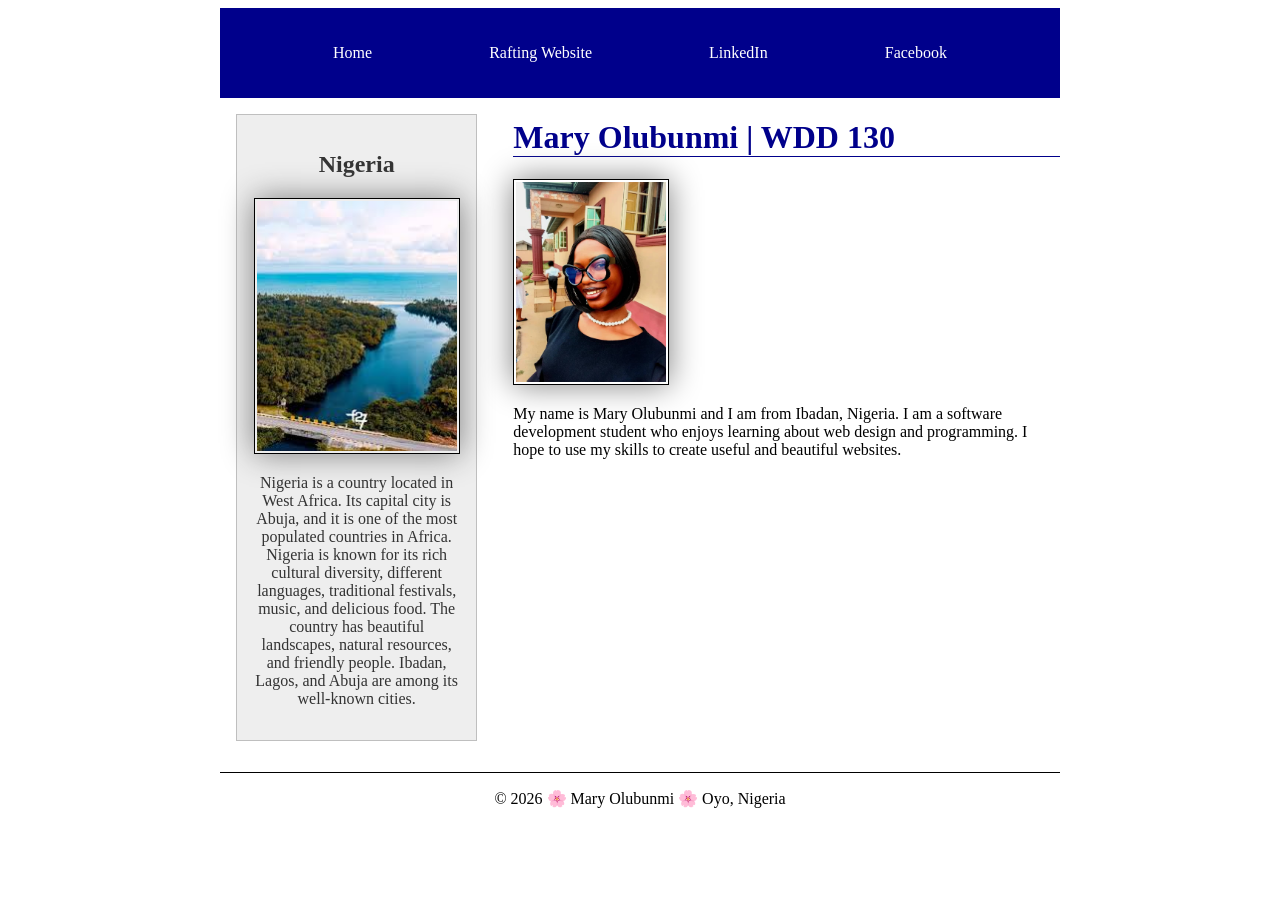
<file: index.html>
<!DOCTYPE html>
<html lang="en">

<head>
    <meta charset="UTF-8">
    <meta name="viewport" content="width=device-width, initial-scale=1.0">
    <title>Mary Olubunmi | WDD 130</title>
    <meta name="description" content="Mary Olubunmi's WDD 130 homepage. A software development student from Ibadan, Nigeria, learning web design and programming.">

    <meta name="author" content="Mary Olubunmi">
    <link rel="stylesheet" href="styles/styles.css">
</head>

<body>
    <header>
        <nav>
            <a href="#">Home</a>
            <a href="wwr/">Rafting Website</a>
            <a href="https://www.linkedin.com/">LinkedIn</a>
            <a href="https://www.facebook.com/">Facebook</a>
        </nav>


    </header>


    <div class="grid">
        <main>
            <h1>Mary Olubunmi | WDD 130</h1>
            <img src="images/profile.jpeg" alt="Mary Olubunmi" width="200">

            <p>
                My name is Mary Olubunmi and I am from Ibadan, Nigeria.
                I am a software development student who enjoys learning about web design and programming.
                I hope to use my skills to create useful and beautiful websites.
            </p>
        </main>

        <aside>
            <h2>Nigeria</h2>

            <img src="images/nigeria.jpg" alt="Beautiful landscape of Nigeria">

            <p>
                Nigeria is a country located in West Africa. Its capital city
                is Abuja, and it is one of the most populated countries in Africa.
                Nigeria is known for its rich cultural diversity, different
                languages, traditional festivals, music, and delicious food.
                The country has beautiful landscapes, natural resources, and
                friendly people. Ibadan, Lagos, and Abuja are among its
                well-known cities.
            </p>
        </aside>
    </div>
    <footer>
        <p>&copy; 2026 🌸 Mary Olubunmi 🌸 Oyo, Nigeria </p>
    </footer>

</body>

</html>
</file>
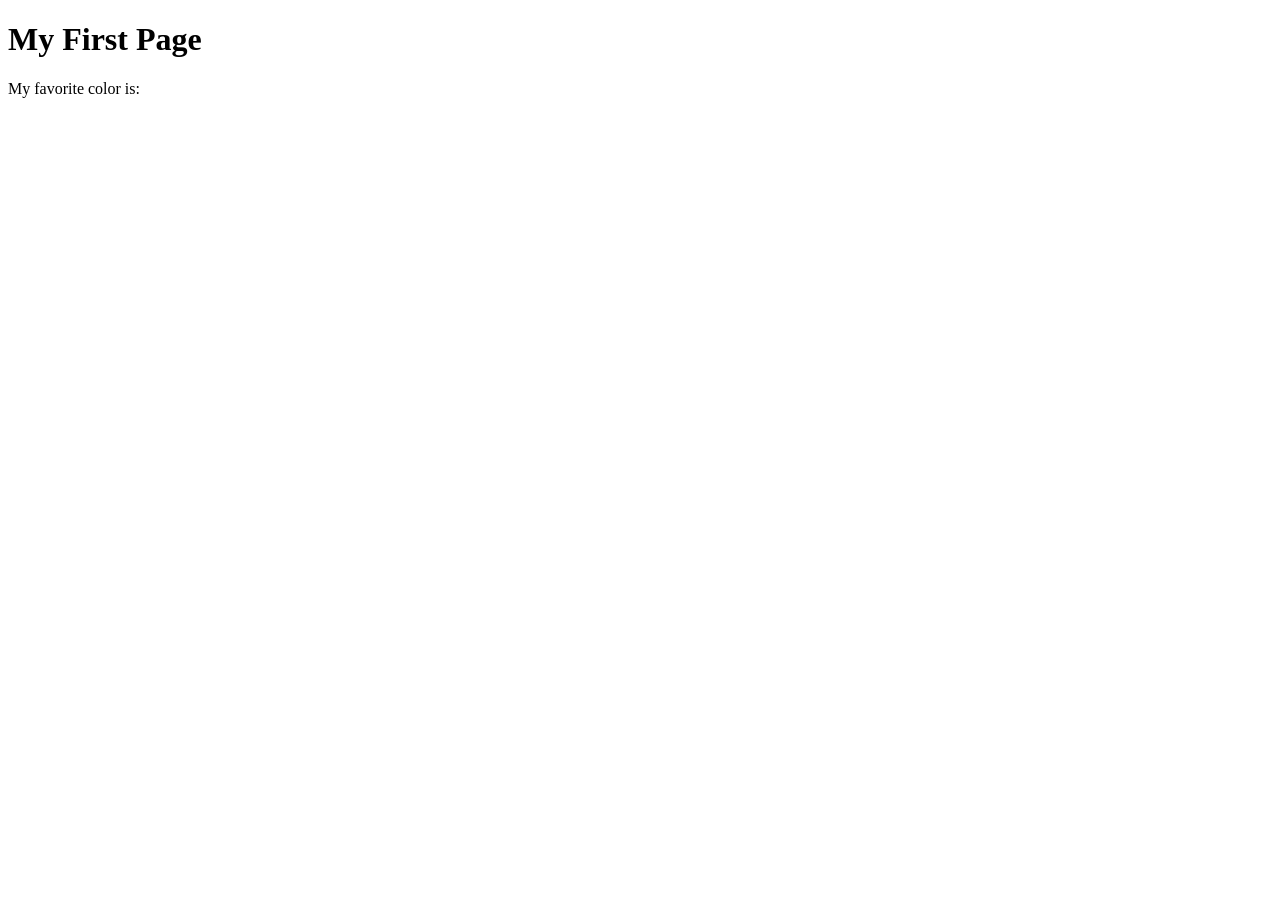
<file: week01/first-page.html>
<!DOCTYPE html>
<html lang="en">

<head>
    <meta charset="UTF-8">
    <meta name="viewport" content="width=device-width, initial-scale=1.0">
    <title>My First Page</title>
</head>

<body>
    <h1>My First Page</h1>
    <p>My favorite color is: </p>
</body>

</html>
</file>
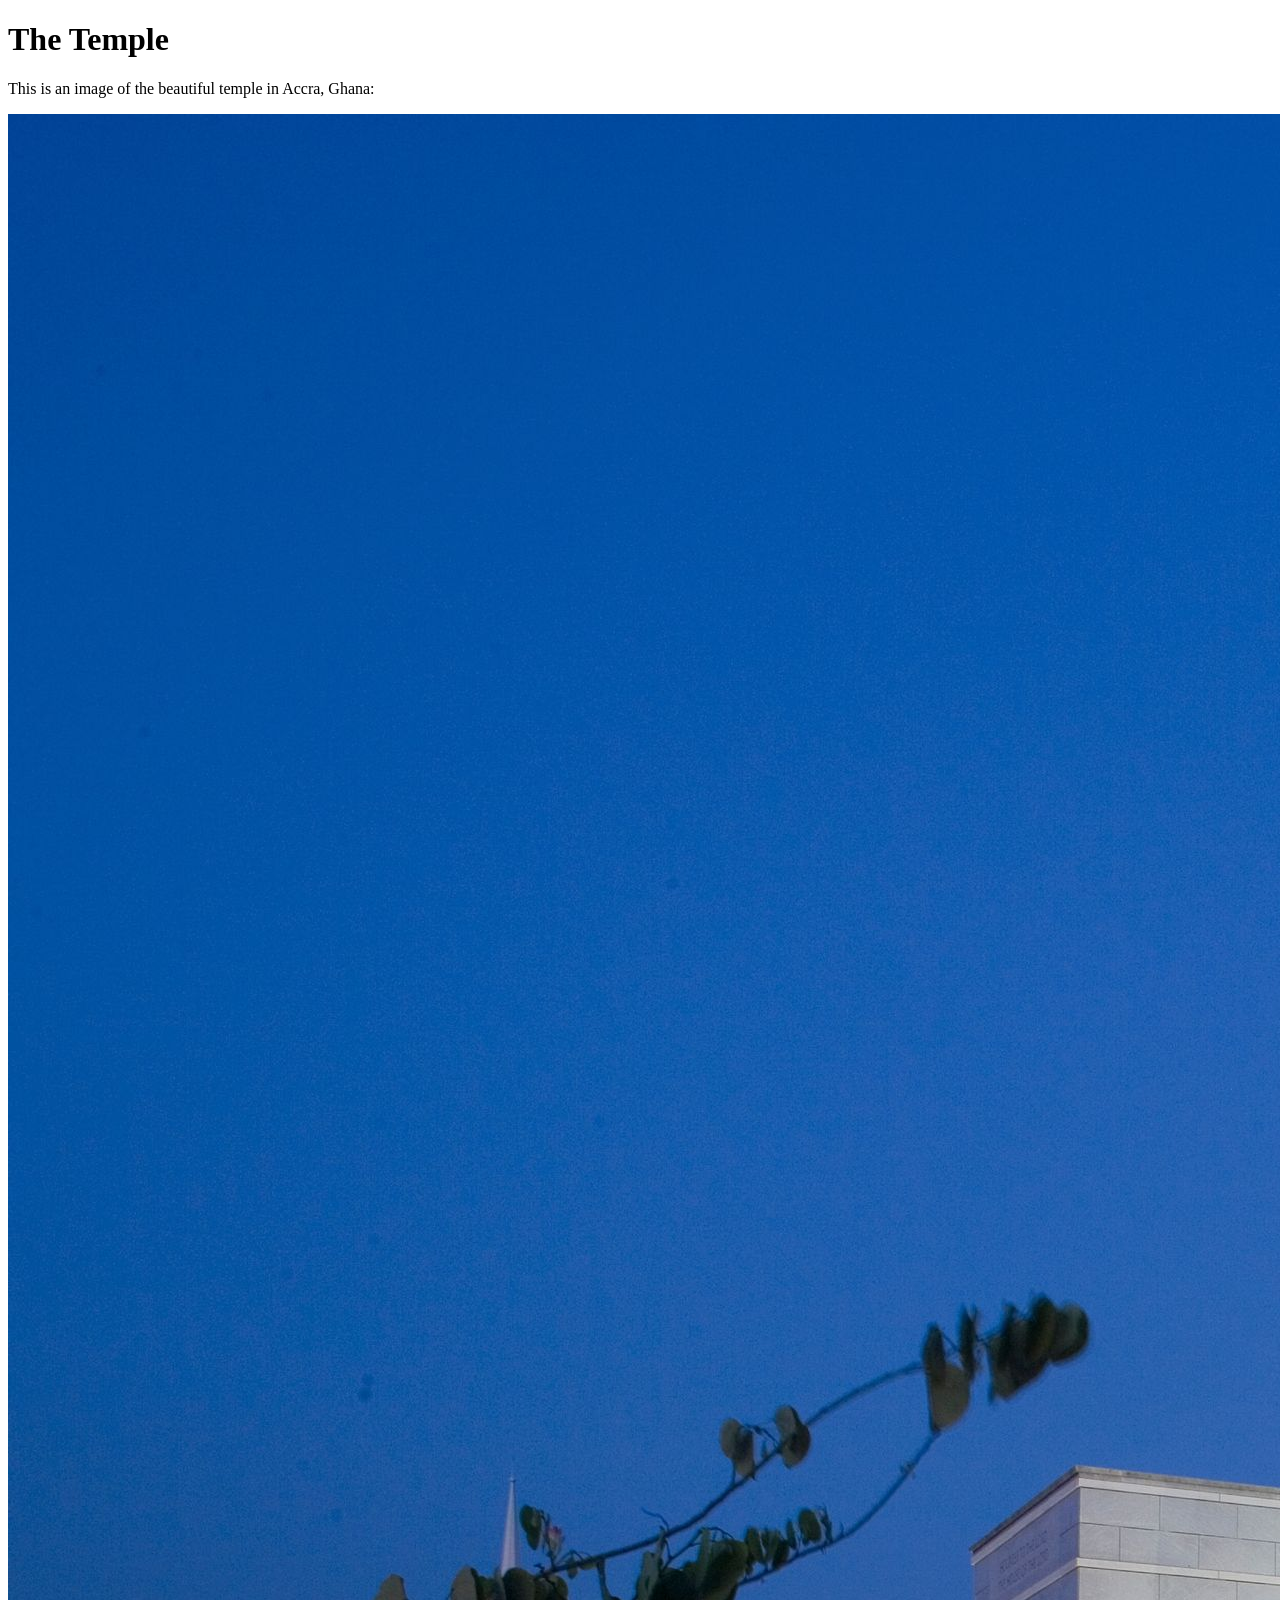
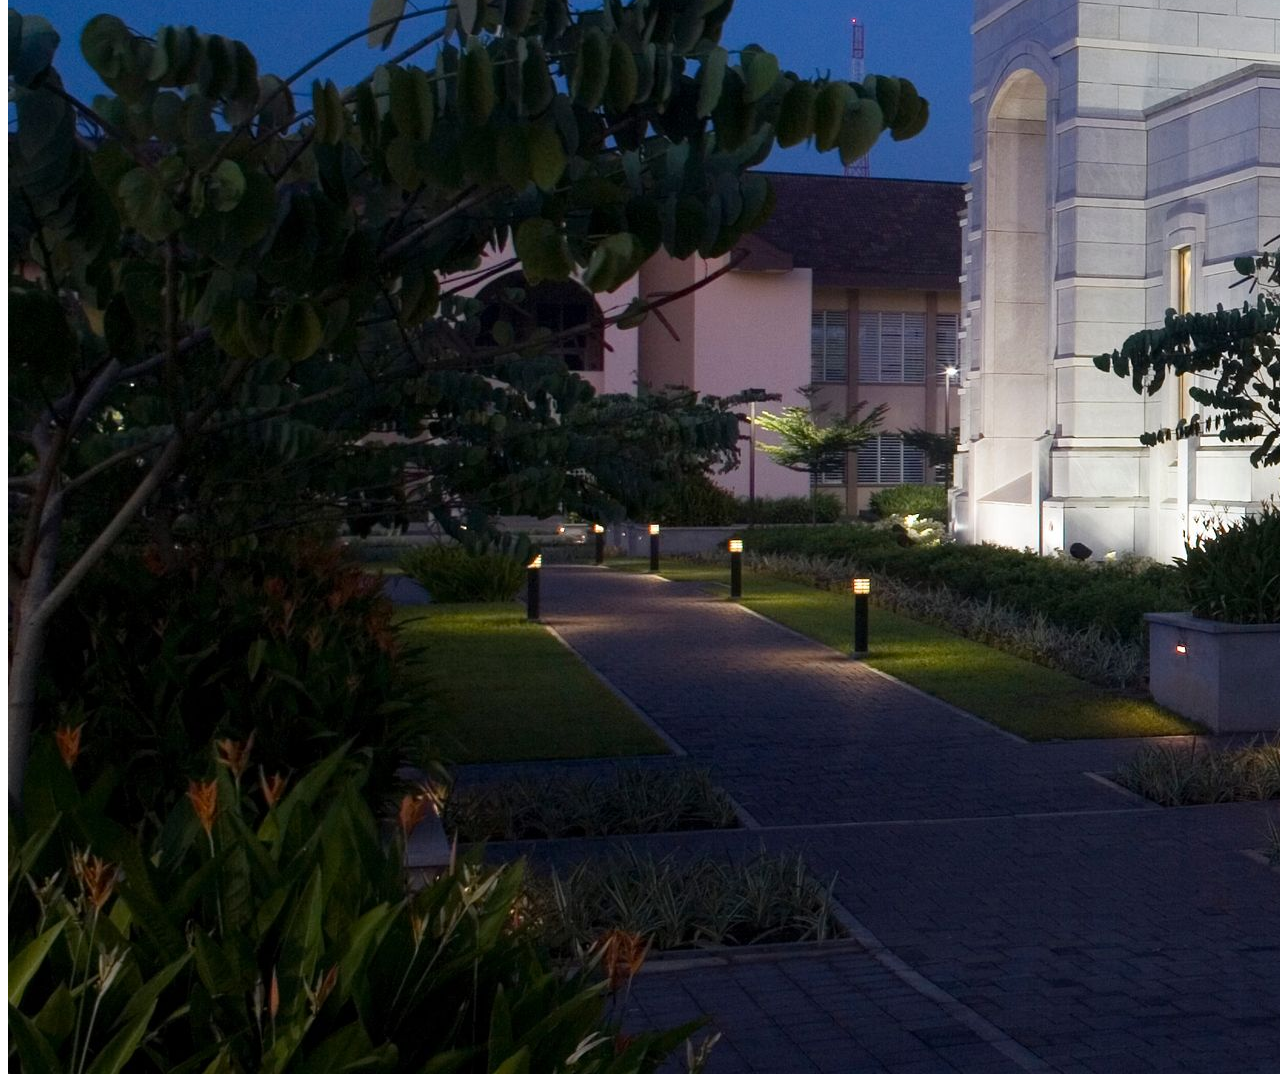
<file: week01/images.html>
<!DOCTYPE html>
<html lang="en">

<head>
    <meta charset="UTF-8">
    <meta name="viewport" content="width=device-width, initial-scale=1.0">
    <title>Temple Image</title>
</head>

<body>
    <h1>The Temple</h1>
    <p>This is an image of the beautiful temple in Accra, Ghana:</p>
    <img src="images/temple-large.jpeg" alt="The Accra Ghana Temple">

</body>

</html>
</file>
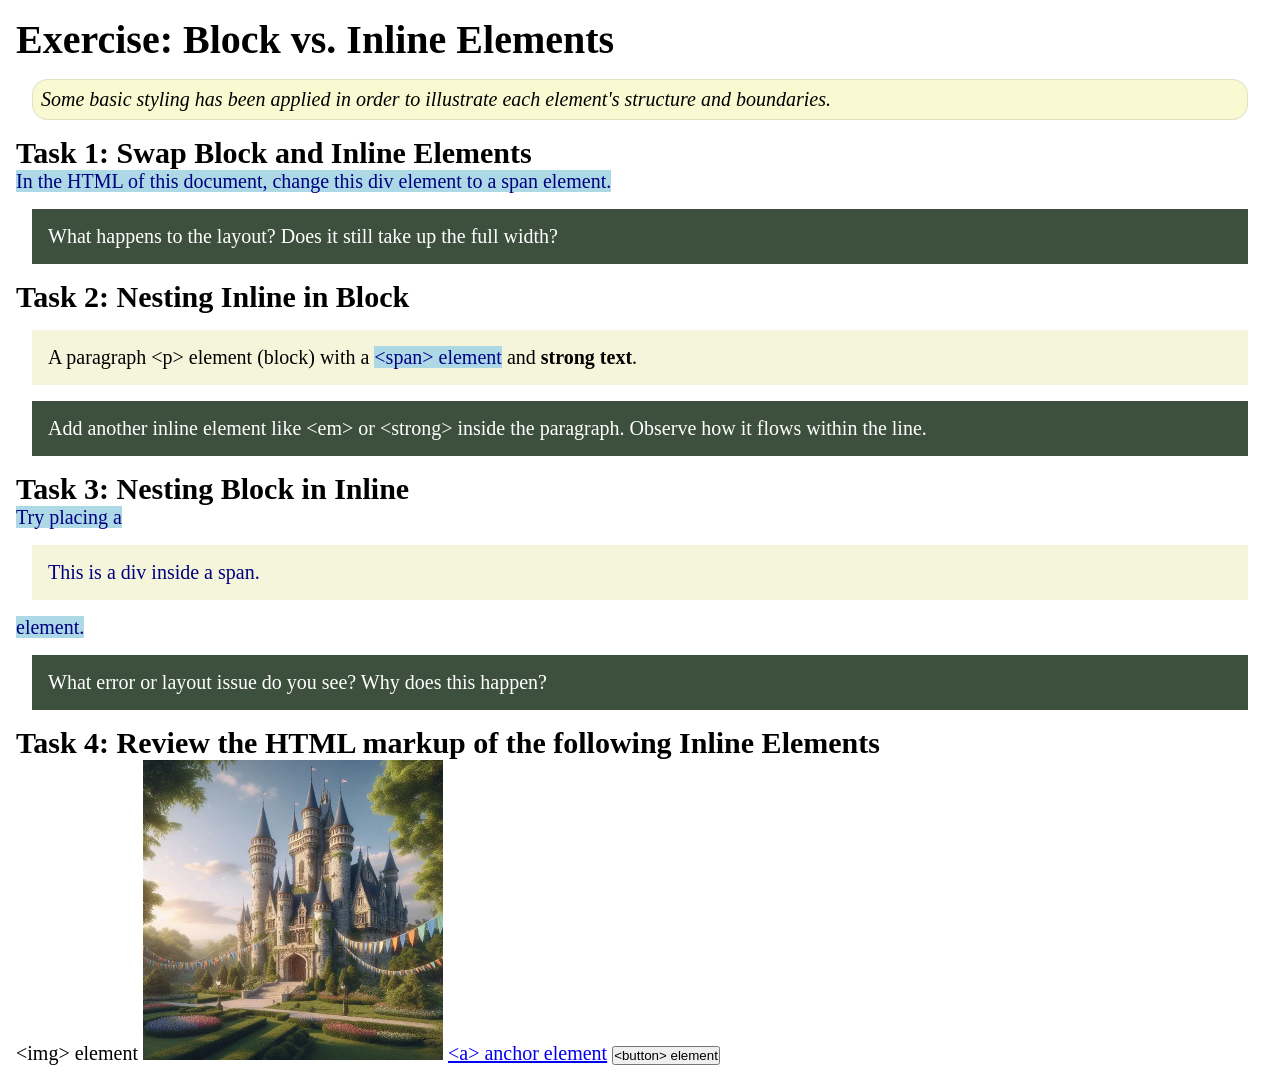
<file: week02/block-vs-inline.html>
<!DOCTYPE html>
<html lang="en">

<head>
    <meta charset="UTF-8">
    <meta name="viewport" content="width=device-width, initial-scale=1.0">
    <title>Exercise: Block vs. Inline Elements</title>
    <link rel="stylesheet" href="styles/block-vs-inline.css">
</head>

<body>
    <main>
        <h1>Exercise: Block vs. Inline Elements</h1>
        <p class="note">Some basic styling has been applied in order to illustrate each element's structure and boundaries.</p>

        <h2>Task 1: Swap Block and Inline Elements</h2>
        <span>In the HTML of this document, change this div element to a span element.</span>

        <p class="question">What happens to the layout? Does it still take up the full width?</p>

        <h2>Task 2: Nesting Inline in Block</h2>
        <p>A paragraph &lt;p&gt; element (block) with a <span>&lt;span&gt; element</span> and <strong>strong text</strong>.</p>
        <p class="question">Add another inline element like &lt;em&gt; or &lt;strong&gt; inside the paragraph. Observe how it flows within the line.</p>

        <h2>Task 3: Nesting Block in Inline</h2>
        <span>Try placing a <div>This is a div inside a span.</div> element.</span>
        <p class="question">What error or layout issue do you see? Why does this happen?</p>

        <h2>Task 4: Review the HTML markup of the following Inline Elements</h2>
        &lt;img&gt; element
        <img src="images/castle.webp" alt="placeholder image (images are inline)" width="300" height="300">
        <a href="https://churchofjesuschrist.org">&lt;a&gt; anchor element</a>
        <button type="button">&lt;button&gt; element</button>
    </main>
</body>

</html>
</file>
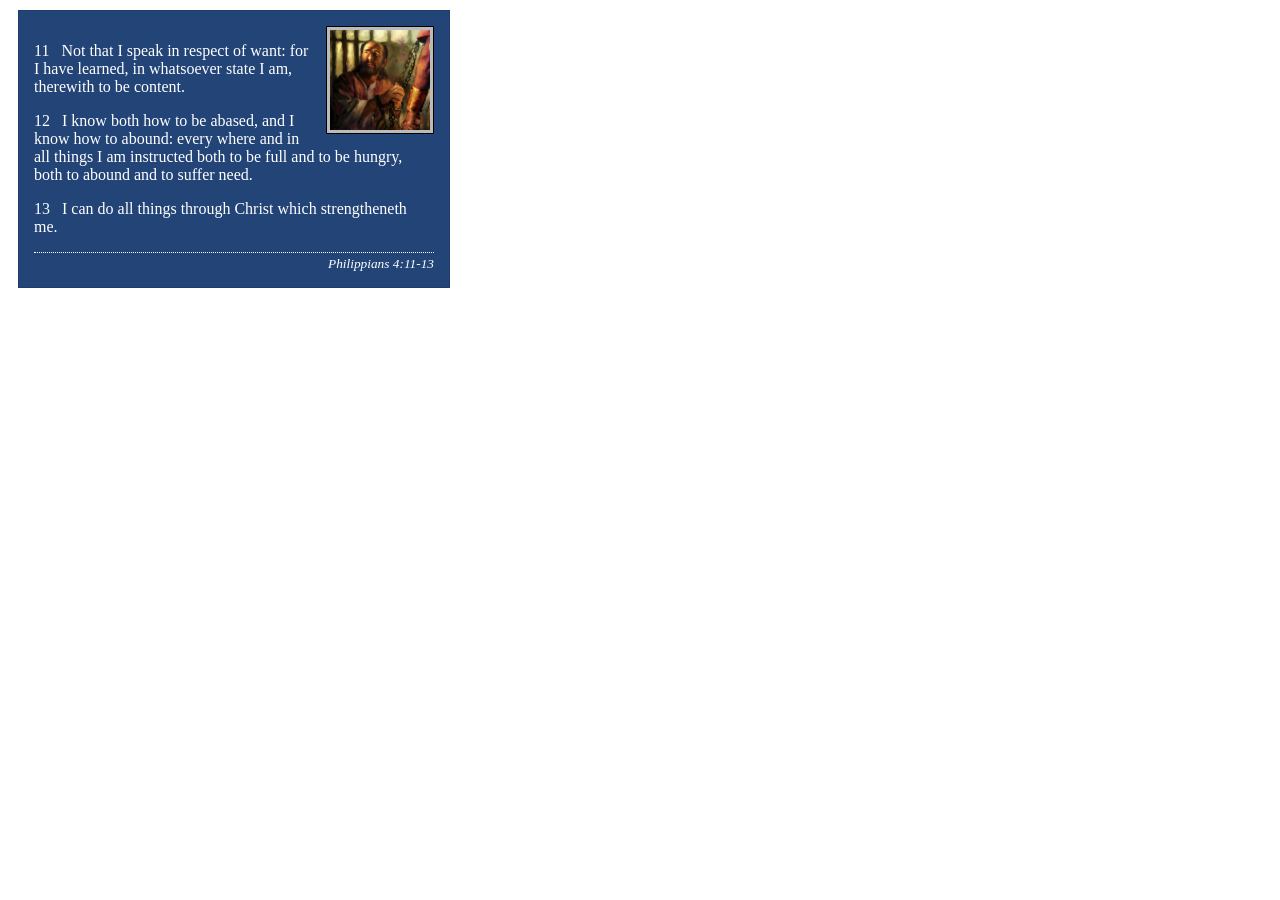
<file: week02/box-model-solution.html>
<!DOCTYPE html>
<html lang="en">

<head>
    <meta charset="UTF-8">
    <meta name="viewport" content="width=device-width, initial-scale=1.0">
    <title>Box Model Activity</title>
    <link rel="stylesheet" href="styles/box-model-solution.css">
</head>

<body>
    <main>
        <div class="callout">
            <img src="images/apostle-paul-imprisoned.webp" alt="Paul the Apostle - Imprisoned in Rome" width="200" height="200">
            <blockquote>
                <p>11 &nbsp; Not that I speak in respect of want: for I have learned, in whatsoever state I am, therewith to be content.</p>
                <p>12 &nbsp; I know both how to be abased, and I know how to abound: every where and in all things I am instructed both to be full and to be hungry, both to abound and to suffer need.</p>
                <p>13 &nbsp; I can do all things through Christ which strengtheneth me.</p>
            </blockquote>
            <cite>Philippians 4:11-13</cite>
        </div>
    </main>
</body>

</html>
</file>
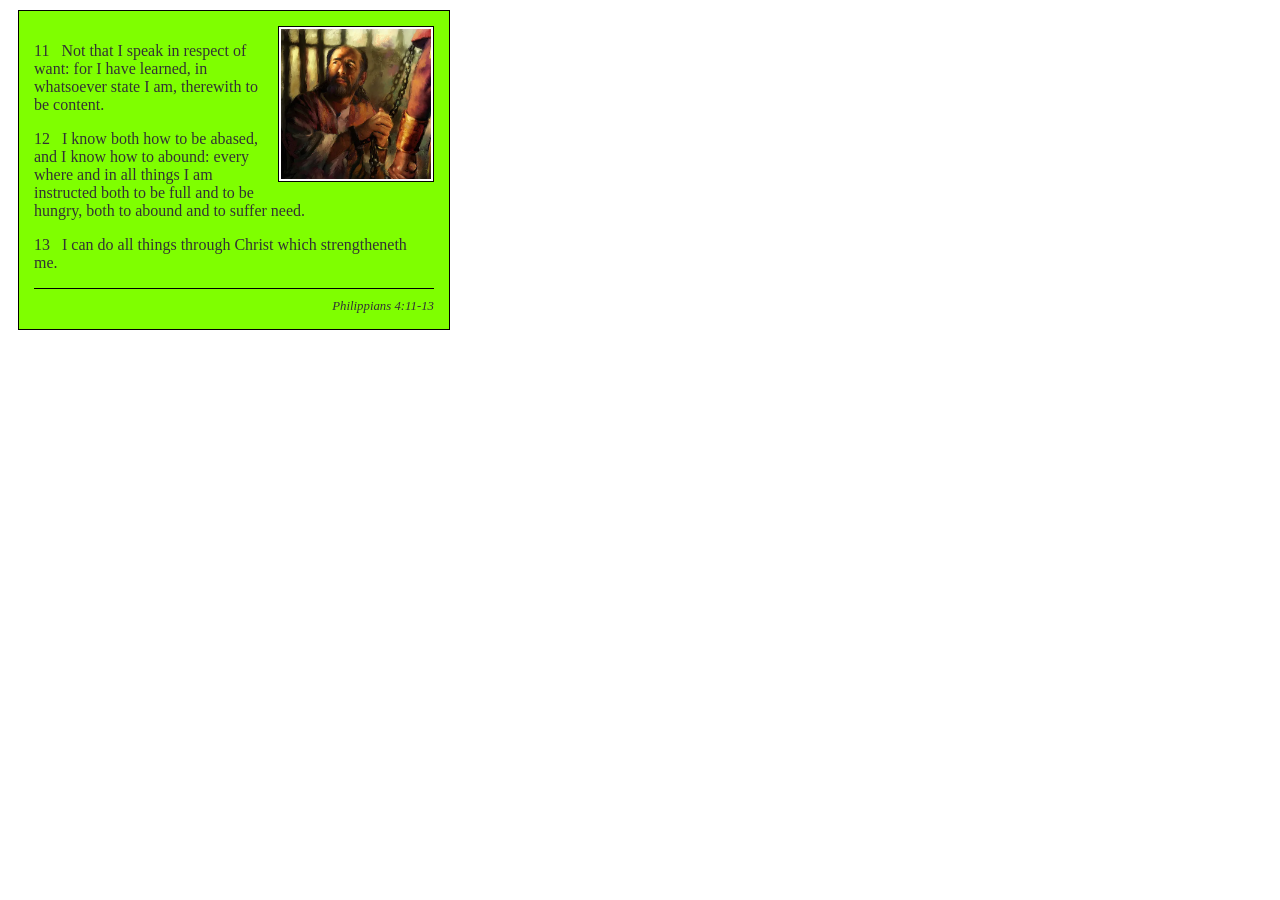
<file: week02/box-model.html>
<!DOCTYPE html>
<html lang="en">

<head>
    <meta charset="UTF-8">
    <meta name="viewport" content="width=device-width, initial-scale=1.0">
    <title>Box Model Activity</title>
    <link rel="stylesheet" href="styles/box-model.css">
</head>

<body>
    <main>
        <div class="callout">
            <img src="images/apostle-paul-imprisoned.webp" alt="Paul the Apostle - Imprisoned in Rome" width="200" height="200">
            <blockquote>
                <p>11 &nbsp; Not that I speak in respect of want: for I have learned, in whatsoever state I am, therewith to be content.</p>
                <p>12 &nbsp; I know both how to be abased, and I know how to abound: every where and in all things I am instructed both to be full and to be hungry, both to abound and to suffer need.</p>
                <p>13 &nbsp; I can do all things through Christ which strengtheneth me.</p>
            </blockquote>
            <cite>Philippians 4:11-13</cite>
        </div>
    </main>
</body>

</html>
</file>
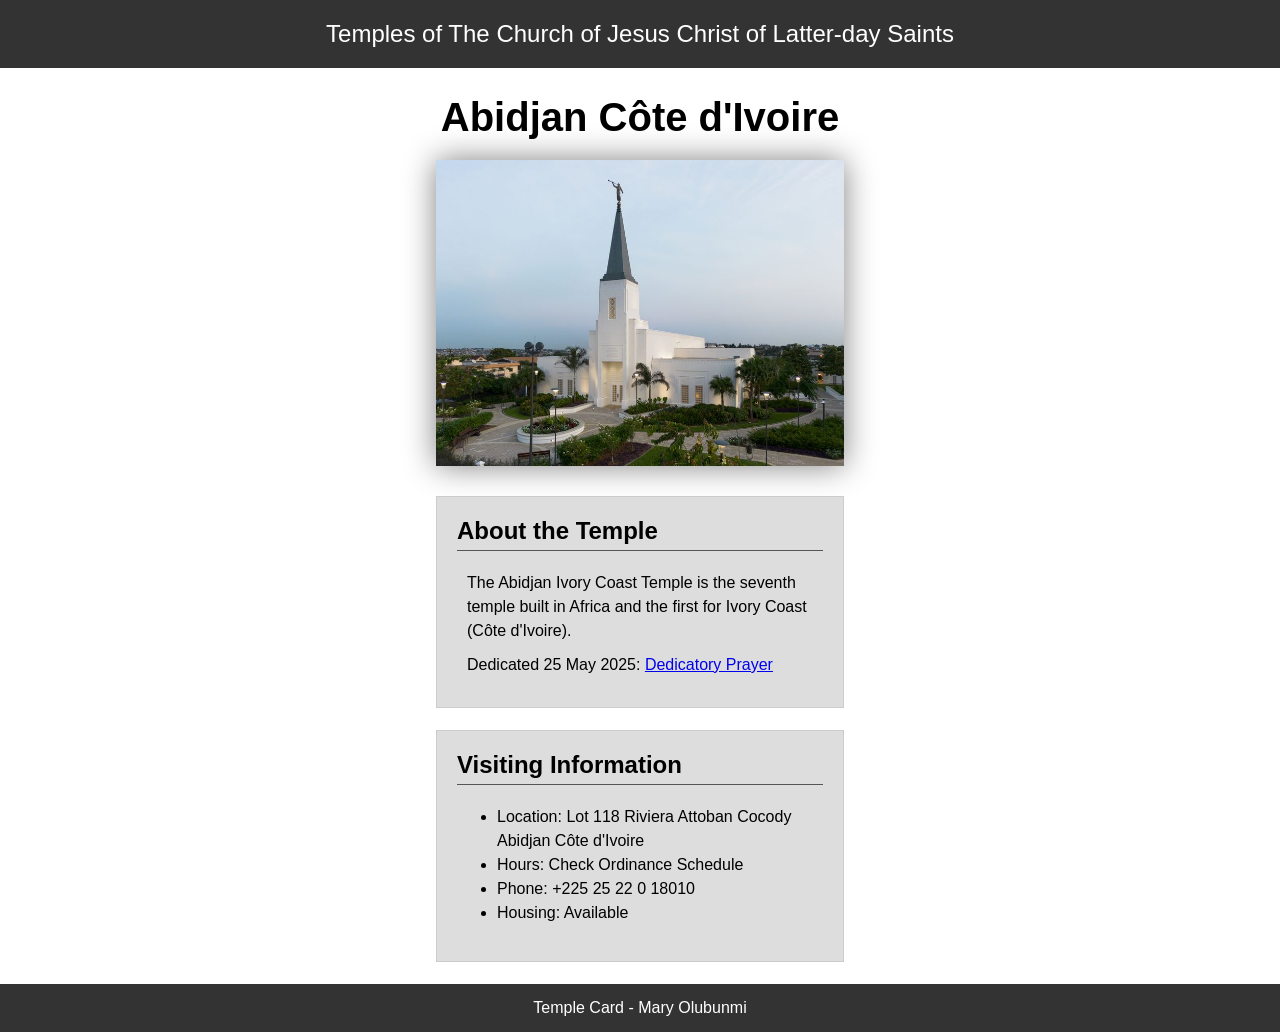
<file: week02/temple.html>
<!DOCTYPE html>
<html lang="en">

<head>
    <meta charset="UTF-8">
    <meta name="viewport" content="width=device-width, initial-scale=1.0">
    <title>Temple Card - Abidjan Côte d'Ivoire</title>
    <link rel="stylesheet" href="styles/temple.css">
</head>

<body>
    <header>
        <p>Temples of The Church of Jesus Christ of Latter-day Saints</p>
    </header>
    <main>
        <h1>Abidjan Côte d'Ivoire</h1>
        <picture>
            <img src="images/abidjan-ivory-coast.jpeg" alt="Abidjan Côte d'Ivoire Temple">
        </picture>
        <section>
            <h2>About the Temple</h2>
            <p>The Abidjan Ivory Coast Temple is the seventh temple built in Africa and the first for Ivory Coast (Côte d'Ivoire).</p>
            <p>Dedicated 25 May 2025: <a href="https://www.churchofjesuschrist.org/temples/dedicatory-prayer/abidjan-ivory-coast-temple/2025-05-25?lang=eng" target="_blank" rel="noopener noreferrer">Dedicatory Prayer</a></p>
        </section>
        <section>
            <h2>Visiting Information</h2>
            <ul>
                <li>Location: Lot 118 Riviera Attoban Cocody Abidjan Côte d'Ivoire</li>
                <li>Hours: Check Ordinance Schedule</li>
                <li>Phone: +225 25 22 0 18010</li>
                <li>Housing: Available</li>
            </ul>
        </section>
    </main>
    <footer>
        <p>Temple Card - Mary Olubunmi</p>
    </footer>
</body>

</html>
</file>
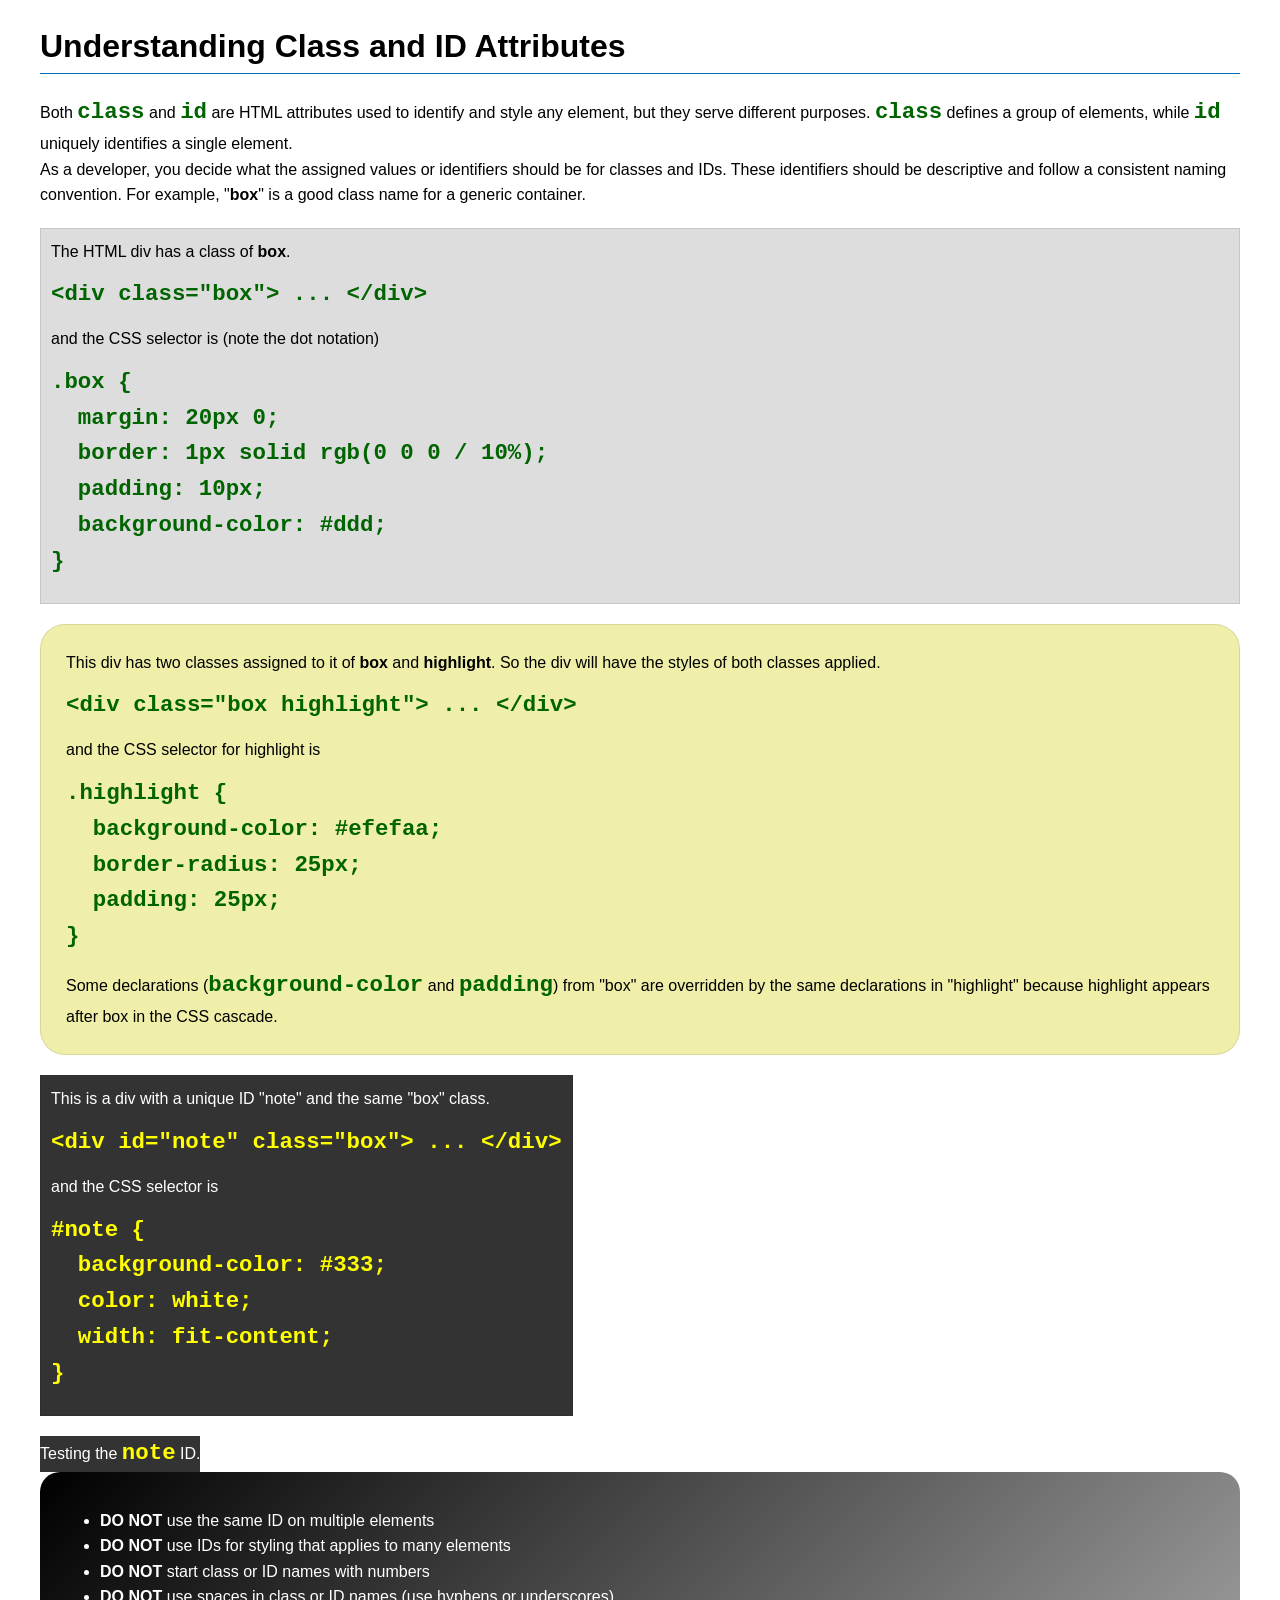
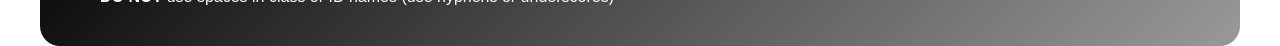
<file: week03/class-and-id.html>
<!DOCTYPE html>
<html lang="en">

<head>
    <meta charset="UTF-8">
    <meta name="viewport" content="width=device-width, initial-scale=1.0">
    <title>Class vs ID Attributes</title>
    <link rel="stylesheet" href="styles/class-and-id.css">
</head>

<body>
    <h1>Understanding Class and ID Attributes</h1>
    <p>Both <code>class</code> and <code>id</code> are HTML attributes used to identify and style any element, but they serve different purposes. <code>class</code> defines a group of elements, while <code>id</code> uniquely identifies a single element.</p>
    <p>As a developer, you decide what the assigned values or identifiers should be for classes and IDs. These identifiers should be descriptive and follow a consistent naming convention. For example, "<strong>box</strong>" is a good class name for a generic container.</p>
    <div class="box">
        <p>The HTML div has a class of <strong>box</strong>.</p>
        <pre><code class="html">&lt;div class="box"&gt; ... &lt;/div&gt;</code></pre>
        and the CSS selector is (note the dot notation)
        <pre><code class="css">.box {
  margin: 20px 0;
  border: 1px solid rgb(0 0 0 / 10%);
  padding: 10px;
  background-color: #ddd; 
}</code></pre>
    </div>

    <div class="box highlight">
        <p>This div has two classes assigned to it of <strong>box</strong> and <strong>highlight</strong>. So the div will have the styles of both classes applied.</p>
        <pre><code class="html">&lt;div class="box highlight"&gt; ... &lt;/div&gt;</code></pre>
        and the CSS selector for highlight is
        <pre><code class="css">.highlight {
  background-color: #efefaa;
  border-radius: 25px;
  padding: 25px;
}</code></pre>
        <p>Some declarations (<code>background-color</code> and <code>padding</code>) from "box" are overridden by the same declarations in "highlight" because highlight appears after box in the CSS cascade.</p>
    </div>

    <div id="note" class="box">
        <p>This is a div with a unique ID "note" and the same "box" class.</p>
        <pre><code class="html">&lt;div id="note" class="box"&gt; ... &lt;/div&gt;</code></pre>
        and the CSS selector is
        <pre><code class="css">#note {
  background-color: #333;
  color: white;
  width: fit-content;
}</code></pre>
    </div>

    <div id="note">
        <p>Testing the <code>note</code> ID.</p>
    </div>

    <section id="best-practice">
        <ul>
            <li><strong>DO NOT</strong> use the same ID on multiple elements</li>
            <li><strong>DO NOT</strong> use IDs for styling that applies to many elements</li>
            <li><strong>DO NOT</strong> start class or ID names with numbers</li>
            <li><strong>DO NOT</strong> use spaces in class or ID names (use hyphens or underscores)</li>
        </ul>
    </section>


</body>

</html>
</file>
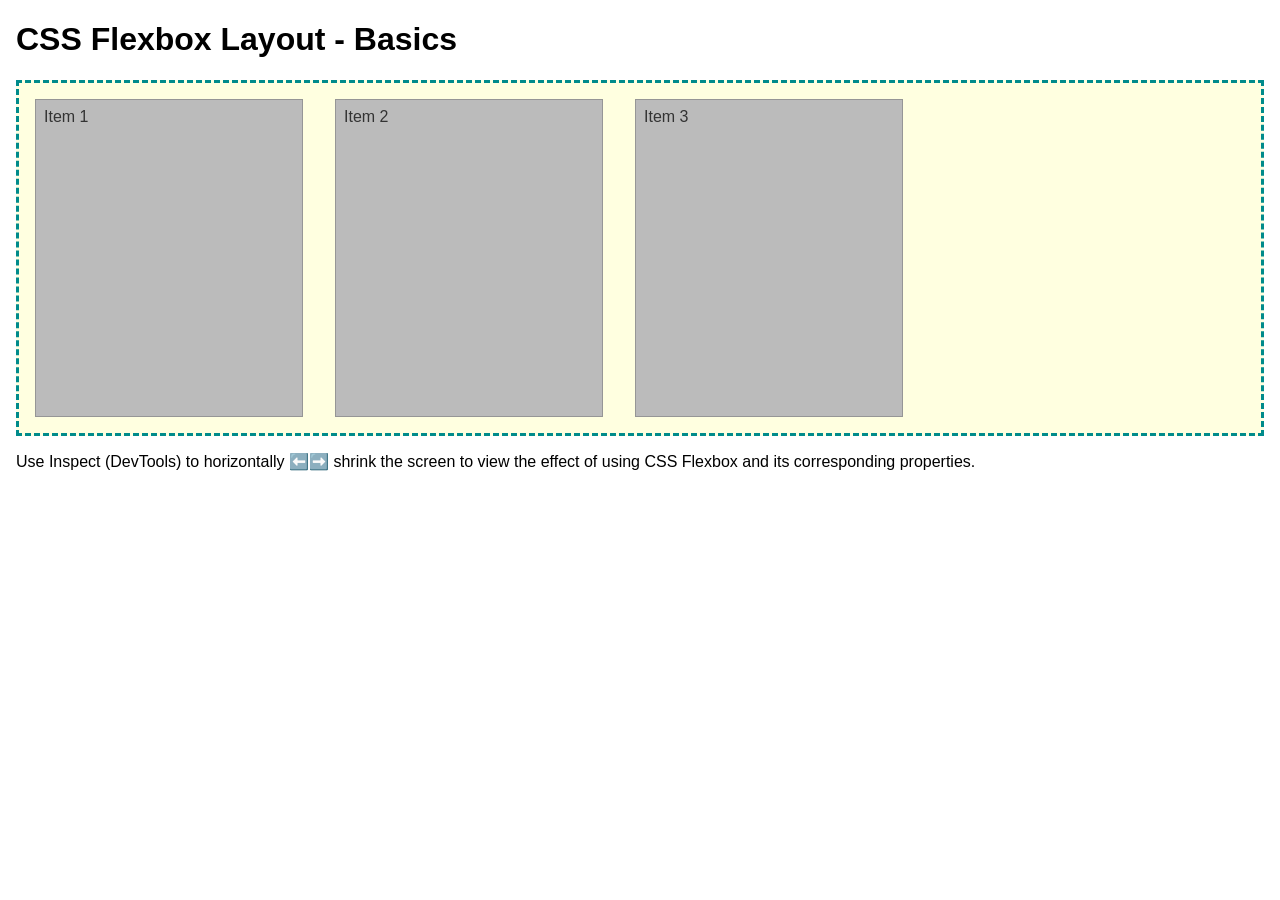
<file: week04/flexbox-layout.html>
<!DOCTYPE html>
<html lang="en">

<head>
    <meta charset="UTF-8">
    <meta name="viewport" content="width=device-width, initial-scale=1.0">
    <title>CSS Flexbox Layout - Basics</title>
    <link rel="stylesheet" href="styles/flexbox.css">
</head>

<body>
    <main>
        <h1>CSS Flexbox Layout - Basics</h1>
        <div class="flex-container">
            <div class="flex-item item1">Item 1</div>
            <div class="flex-item item2">Item 2</div>
            <div class="flex-item item3">Item 3</div>
        </div>
        <p>Use Inspect (DevTools) to horizontally ⬅️➡️ shrink the screen to view the effect of using CSS Flexbox and its corresponding properties.</p>
    </main>
</body>

</html>
</file>
<file: styles/styles.css>
/* CSS Variables */
:root {
    --primary-color: darkblue;
    --secondary-color: white;
    --image-width: 150px;
    --image-border: 1px solid black;
    --image-shadow: 0 0 30px gray;
}

/* Header, Grid, and Footer */
header,
.grid,
footer {
    max-width: 840px;
    margin: 0 auto;
}

/* Navigation */
nav {
    background-color: var(--primary-color);
    padding: 1rem;
    display: flex;
    justify-content: space-evenly;
    align-items: center;
}

nav a {
    color: var(--secondary-color);
    display: block;
    padding: 20px;
    text-decoration: none;
}

/* Heading */
h1 {
    color: var(--primary-color);
    border-bottom: 1px solid var(--primary-color);
}

/* Images - W02 Introduction to CSS */
img {
    width: var(--image-width);
    height: auto;
    border: var(--image-border);
    padding: 2px;
    box-shadow: var(--image-shadow);
}

/* Homepage Enhancement - profile image */
main img {
    width: var(--image-width);
    height: auto;
    border: var(--image-border);
    padding: 2px;
    box-shadow: var(--image-shadow);
}

/* Paragraphs - Homepage Enhancement */
p {
    padding: 0;
}

/* Homepage Enhancement - aside */
aside {
    width: 20rem;
    margin: 1rem;
    border: 1px solid rgb(0 0 0 / 0.2);
    padding: 1rem;
    background-color: #eee;
    color: #333;
    text-align: center;
}

/* Homepage Enhancement - aside image */
aside img {
    width: 200px;
    height: auto;
}

/* Grid Layout */
.grid {
    display: grid;
    grid-template-columns: 1fr 2fr;
    gap: 20px;
}

aside {
    grid-column: 1;
    grid-row: 1;
    width: auto;
}

main {
    grid-column: 2;
}

/* Footer */
footer {
    margin-top: 15px;
    border-top: 1px solid #000;
    text-align: center;
}
</file>
<file: week02/styles/block-vs-inline.css>
* {
    margin: 0;
    padding: 0;
}

body {
    font-size: 20px;
    margin: 1rem;
}

p,
div {
    background-color: beige;
    margin: 1rem;
    padding: 1rem;
}

span {
    color: navy;
    background-color: lightblue;
}

code {
    margin: 0;
    padding: 0;
    color: green;
    font-size: 1.2rem;
}

.note {
    font-style: italic;
    background-color: lightgoldenrodyellow;
    border-radius: 1rem;
    border: 1px solid rgb(0 0 0 / 10%);
    margin: 1rem;
    padding: .5rem;
}

.question {
    background-color: #3d503d;
    color: #fff;
}
</file>
<file: week02/styles/box-model-solution.css>
.callout {
    max-width: 400px;
    margin: 10px;
    border: 1px solid rgb(0 0 0 / 10%);
    padding: 15px;
    background-color: #247;
    color: #fff;
}

.callout img {
    float: right;
    margin: 0 0 10px 15px;
    border: 1px solid #000;
    padding: 3px;
    background-color: #bbb;
    width: 100px;
    height: auto;
}

blockquote {
    margin: 0;
}

cite {
    display: block;
    border-top: 1px dotted #fff;
    padding-top: 3px;
    text-align: right;
    font-size: smaller;
}
</file>
<file: week02/styles/box-model.css>
.callout {
    max-width: 400px;
    margin: 10px;
    border: 1px solid #000;
    padding: 15px;
    background-color: chartreuse;
    color: #333;
}

.callout img {
    float: right;
    margin: 0 0 15px 15px;
    border: 1px solid #000;
    padding: 2px;
    background-color: white;
    width: 150px;
    height: auto;
}

blockquote {
    margin: 0;
}

cite {
    display: block;
    border-top: 1px solid #000;
    padding-top: 10px;
    text-align: right;
    font-size: 0.8em;
}
</file>
<file: week02/styles/temple.css>
body {
    font-family: Arial, sans-serif;
    margin: 0;
    padding: 0;
}

/* Header */
header {
    background-color: #333;
    color: white;
    padding: 10px;
    text-align: center;
    font-size: 1.5rem;
}

header p {
    margin: 10px;
}

/* Main content */
main {
    max-width: 408px;
    margin: 20px auto;
    padding: 0 10px;
}

h1 {
    text-align: center;
    font-size: 2.5rem;
    margin-bottom: 20px;
}

/* Temple image */
picture {
    display: block;
}

picture img {
    display: block;
    width: 100%;
    height: auto;
    box-shadow: 0 0 30px gray;
    margin-bottom: 30px;
}

/* Information cards */
section {
    background-color: #ddd;
    border: 1px solid #ccc;
    padding: 20px;
    margin-bottom: 22px;
}

section h2 {
    border-bottom: 1px solid #555;
    padding-bottom: 5px;
    margin-top: 0;
}

section p,
section li {
    line-height: 1.5;
}

section p {
    margin: 10px;
}

/* Footer */
footer {
    background-color: #333;
    color: white;
    text-align: center;
    padding: 15px;
}

footer p {
    margin: 0;
}
</file>
<file: week03/styles/class-and-id.css>
body {
    font-family: Arial, sans-serif;
    line-height: 1.6;
    margin: 0;
    padding: 0 40px;
}

h1 {
    border-bottom: 1px solid rgb(0 110 182);
    padding-bottom: 0;
}

p {
    margin: 0;
}

code {
    color: darkgreen;
    font-weight: 700;
    font-size: 1.4rem;
}

/* Class examples - can be reused */
.box {
    margin: 20px 0;
    border: 1px solid rgb(0 0 0 / 10%);
    padding: 10px;
    background-color: #ddd;
    /* this is shorthand for #dddddd */
}

.highlight {
    background-color: #efefaa;
    border-radius: 25px;
    padding: 25px;
}

/* ID examples - should be unique */

#note {
    background-color: #333;
    color: white;
    width: fit-content;
}

#note code {
    color: yellow;
}

#best-practice {
    background: linear-gradient(135deg, #000 0%, #999 100%);
    color: white;
    border-radius: 20px;
    padding: 20px;
}
</file>
<file: week04/styles/flexbox.css>
body {
    font-family: Helvetica, Arial, sans-serif;
    margin: 1rem;
}

.flex-container {
    border: 3px dashed darkcyan;
    background-color: lightyellow;
    display: flex;
    flex-wrap: wrap;
}

.flex-item {
    width: 250px;
    margin: 1rem;
    border: 1px solid rgb(0 0 0 / 20%);
    padding: 0.5rem;
    background-color: #bbb;
    color: #333;
}

.item1 {
    min-height: 100px;
}

.item2 {
    min-height: 200px;
}

.item3 {
    min-height: 300px;
}
</file>
